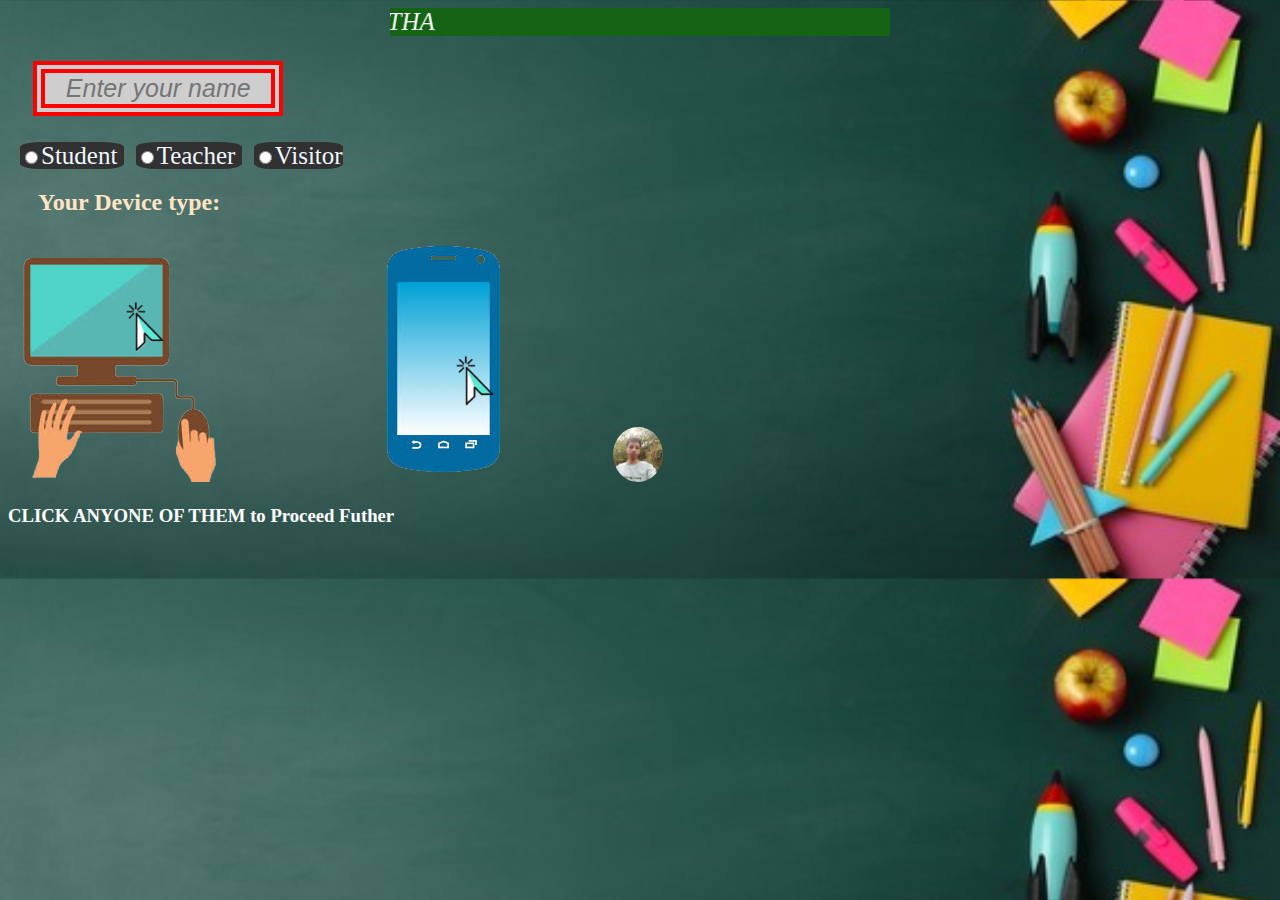
<file: index.html>
<!DOCTYPE html>
<html lang="en">
  <head>
    <meta charset="UTF-8" />
    <meta http-equiv="X-UA-Compatible" content="IE=edge" />
    <meta name="viewport" content="width=device-width, initial-scale=1.0" />
    <link rel="shortcut icon" href="logo.ico" type="image/x-icon" />
    <title>Alstha.Confirm</title>
    <style>
        
      #ino {
        font-size: 25px;
        width: 222px;
        border: 12px red double;
        background-color: rgb(206, 206, 206);
        color: rgb(75, 74, 74);
        font-style: italic;
        text-align: center;
        animation: int 2s 0.5s infinite;
      }
      .rad {
        font-size: 25px;
        cursor: pointer;
        border-radius: 20%;
        margin-left: 12px;
        color: aliceblue;
        background-color: rgb(49, 49, 49);
      }
      @keyframes int {
        0% {
          border-color: red;
        }
        50% {
          border-color: rgb(206, 197, 69);
        }
        100% {
          border-color: rgb(25, 0, 255);
        }
      }
      @media (max-width: 500px) and (min-width: 1px) {
        .hh1 {
          display: none;
        }
        .cur {
          position: absolute;
          top: 283px;
          left: 144px;
        }
        .cur2 {
          position: absolute;
          top: 603px;
          left: 104px;
        }
      }
      @media (min-width: 500px) {
        .hh2 {
          display: none;
        }
      }
      #com:hover {
        margin-left: 20px;
        background-color: rgba(229, 240, 130, 0.897);
        border-radius: 20%;
      }
      #mob {
        margin-left: 105px;
      }
      #mob:hover {
        background-color: rgba(218, 235, 119, 0.815);
        border-radius: 20%;
      }
      #cur {
        position: absolute;
        top: 354px;
        left: 450px;
      }
      #cur2 {
        position: absolute;
        top: 300px;
        left: 120px;
      }
      #load{
        width:100%;
        height: 100%;
        
        background-color: rgb(235, 235, 235);
        position: absolute;
        z-index: 222;
        background-image: url(https://gifimage.net/wp-content/uploads/2017/02/Loading-GIF-Image-31.gif);
        
        background-repeat: no-repeat;
      }
    </style>
  </head>
  <body onload="myfuc()"
    style="
      background-image: url(img/bgi.jpg);
      background-repeat: 1;
      background-size: cover;
    "
  >
  <div id="load">
      
  </div>
    <div class="hh1">
      <marquee
        behavior="scroll"
        direction="right"
        width="500px"
        style="
          font: 25px white;
          font-style: italic;
          background-color: rgb(21, 100, 21);
          color: white;
          margin: auto;
          display: block;
        "
      >
        SJS by ALSTHA
      </marquee>
      <input
        id="ino"
        style="margin: 2%"
        placeholder="Enter your name"
        type=" text"
        required
      /><br />
      <label class="rad" for="rad1"
        ><input id="rad1" type="radio" name="r" />Student
      </label>
      <label class="rad" for="rad2"
        ><input id="rad2" type="radio" name="r" />Teacher
      </label>
      <label class="rad" for="rad3"
        ><input id="rad3" type="radio" name="r" />Visitor
      </label>
      <h2 style="color: bisque; margin-left: 30px">Your Device type:</h2>
      <a href="sjs-alsonomg.html"
        ><img id="com" src="img/lap_com-removebg-preview.png" alt=""
      /></a>
      <a href="http://sjsalson.epizy.com"
        ><img id="mob" src="img/mobile-removebg-preview.png" alt=""
      /></a>
      <a href="http://sjsalson.epizy.com"
        ><img id="cur" width="50px" src="img/cur-removebg-preview.png" alt=""
      /></a>
      <a href="sjs-alsonomg.html"
        ><img id="cur2" width="50px" src="img/cur-removebg-preview.png" alt=""
      /></a>
      <img
        style="border-radius: 50%; margin-left: 5%"
        width="50px"
        src="img/me.jpg"
        alt=""
      />
    </div>
    <div class="hh2">
      <marquee
        behavior="scroll"
        direction="right"
        width="500px"
        style="
          font: 25px white;
          font-style: italic;
          background-color: rgb(21, 100, 21);
          color: white;
          margin: auto;
          display: block;
        "
      >
        SJS by ALSTHA
      </marquee>
      <input
        id="ino"
        style="margin: 8%"
        placeholder="Enter your name"
        type=" text"
        required
      /><br />
      <input type="radio" name="r" />Student <br />
      <input type="radio" name="r" />Teacher <br /><input
        type="radio"
        name="r"
      />Visitor
      <h2 style="color: rgb(133, 255, 139); margin-left: 30px">
        Your Device type:
      </h2>
      <a href="sjs-alsonomg.html"
        ><img class="com" src="img/lap_com-removebg-preview.png" alt="" /></a
      ><br /><br /><br />
      <a href="http://sjsalson.epizy.com"
        ><img
          class="mob"
          width="155px"
          src="img/mobile-removebg-preview.png"
          alt=""
      /></a>
      <img
        style="border-radius: 50%; margin-left: 5%"
        width="50px"
        src="img/me.jpg"
        alt=""
      />
      <a href="sjs-alsonomg.html"
        ><img
          class="cur"
          width="50px"
          src="img/cur-removebg-preview.png"
          alt=""
      /></a>
      <a href="http://sjsalson.epizy.com"
        ><img
          class="cur2"
          width="50px"
          src="img/cur-removebg-preview.png"
          alt=""
      /></a>
    </div>
    <h3 style="color: white">CLICK ANYONE OF THEM to Proceed Futher</h3>

    <script>
      var a=document.getElementById("load")
      function myfuc(){
        load.style.display="none"
      }
    </script>
  </body>
</html>
</file>
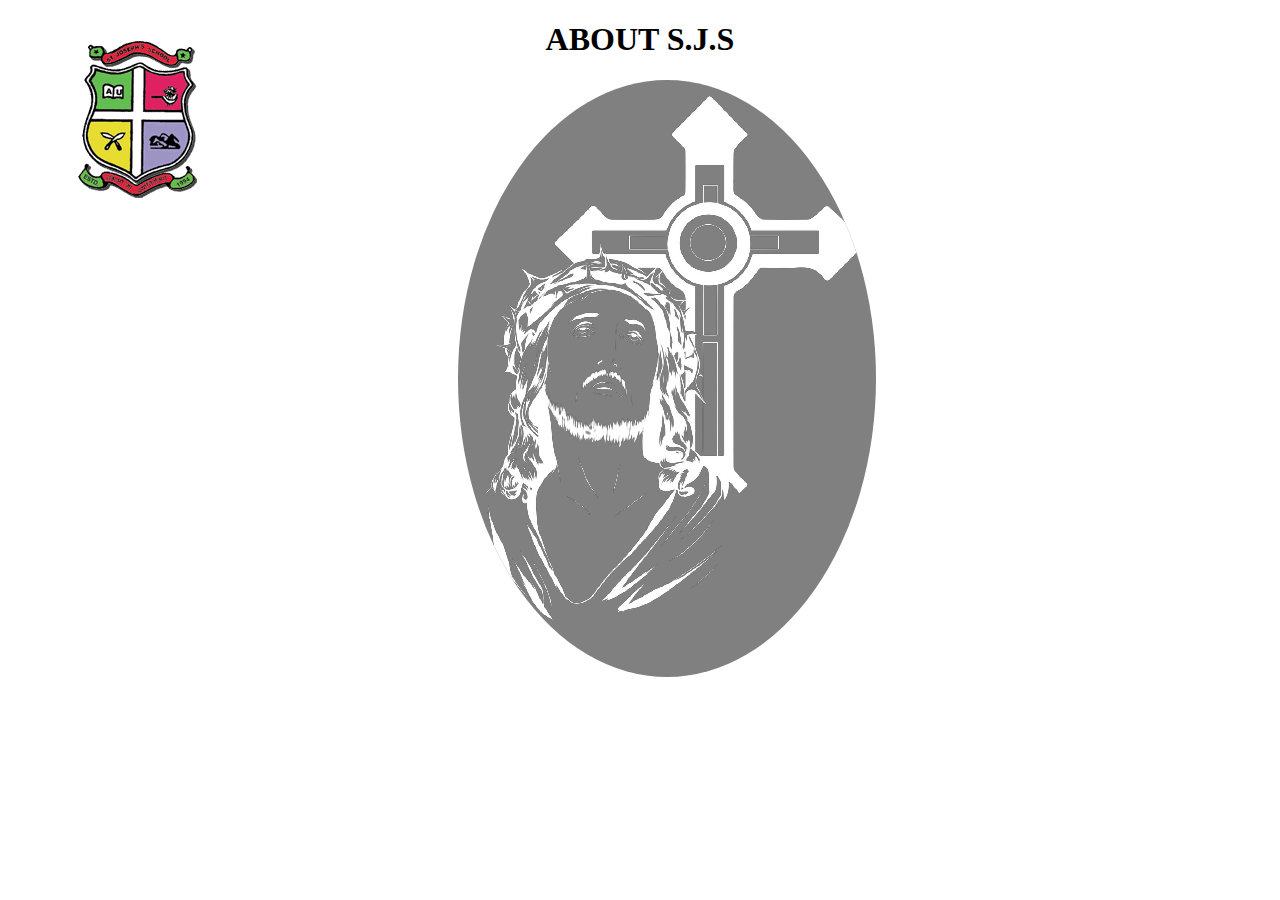
<file: about.html>
<!DOCTYPE html>
<html lang="en">
<head>
    <meta charset="UTF-8">
    <meta http-equiv="X-UA-Compatible" content="IE=edge">
    <meta name="viewport" content="width=device-width, initial-scale=1.0">
    <title>About Us</title>
    <style>
        #left{
    width: 250px;
    height: 660px;
    position: fixed;}
</style>
</head>
<body>
    <div id="main">
        <div id="left">
            <img style="margin: 20px 70px;" src="img/logo.png" alt="logo"> 
</div>
    <h1 style="text-align: center;">ABOUT S.J.S</h1>
    <img id="j" style=" border-radius: 100%; background-color: grey; cursor: wait; margin: 0px 0 0 450px;" src="img/jesus.png" alt="">
</body>
</html>
</file>
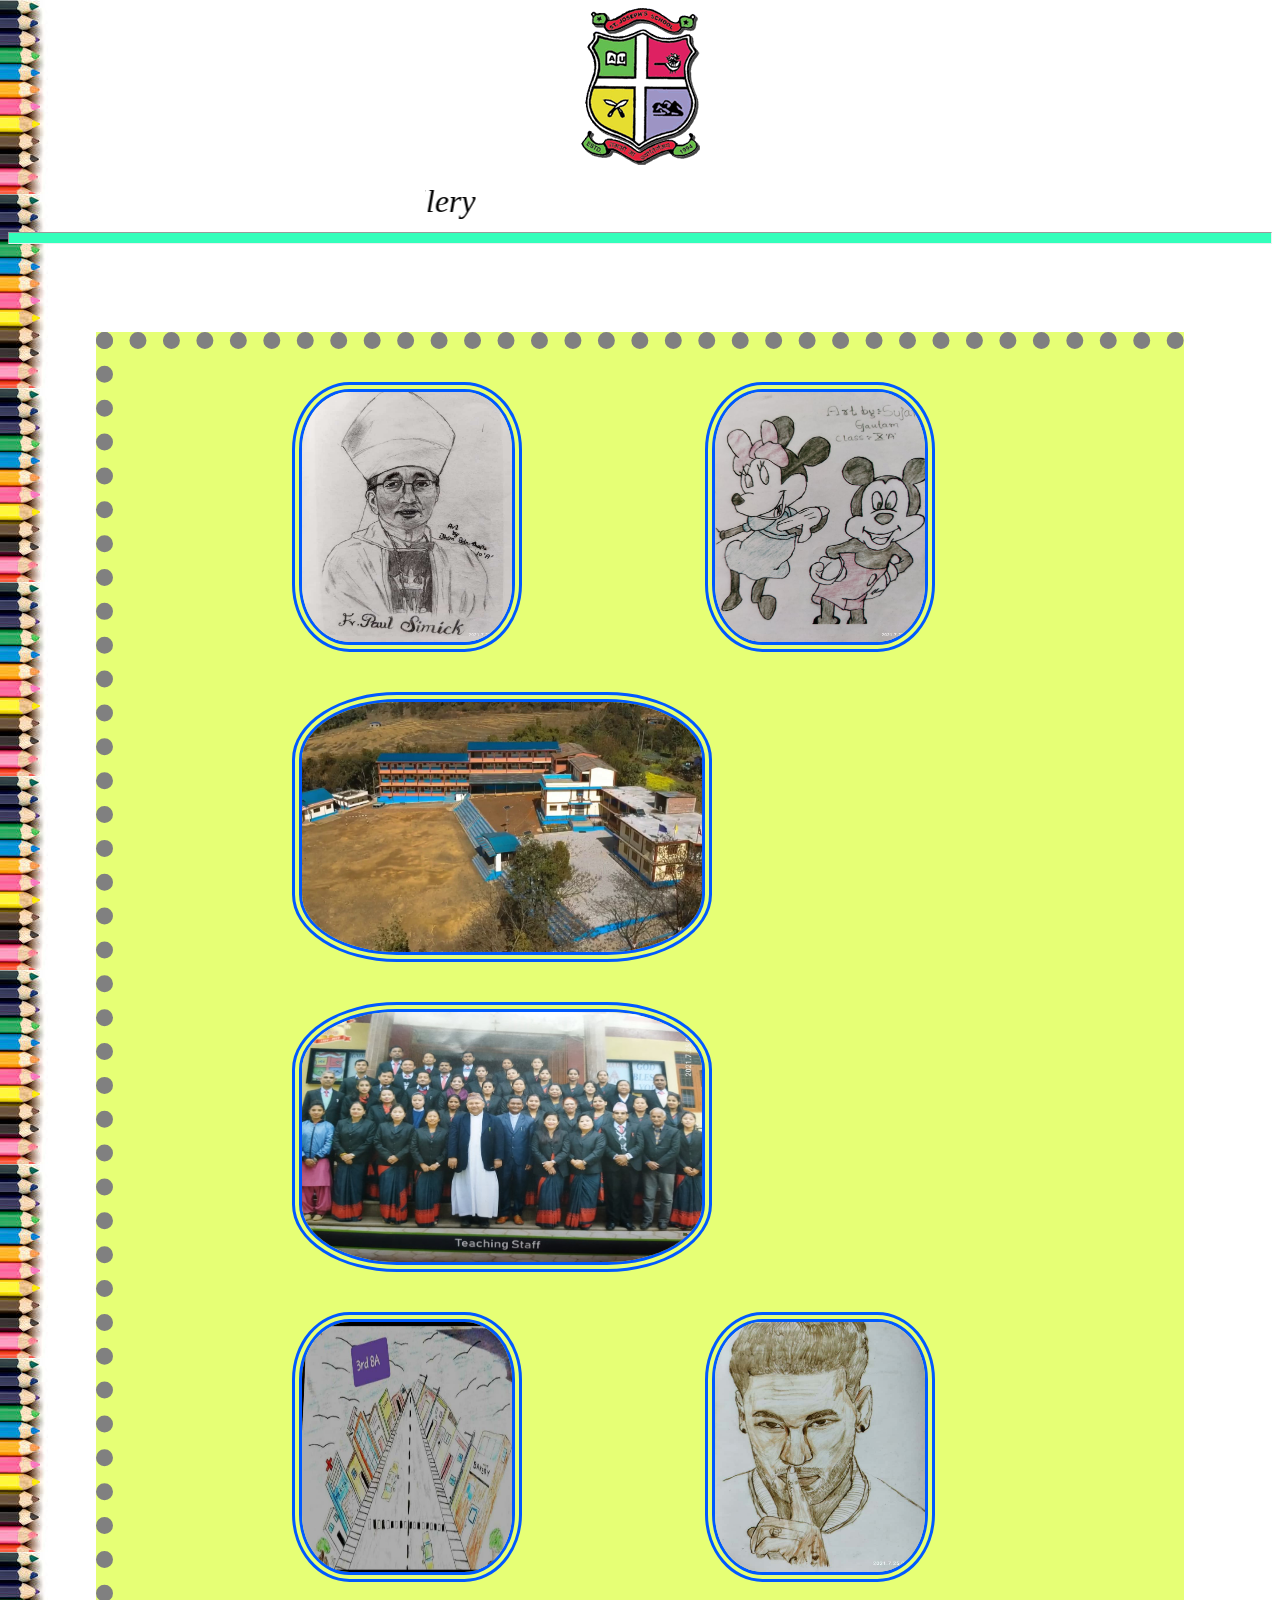
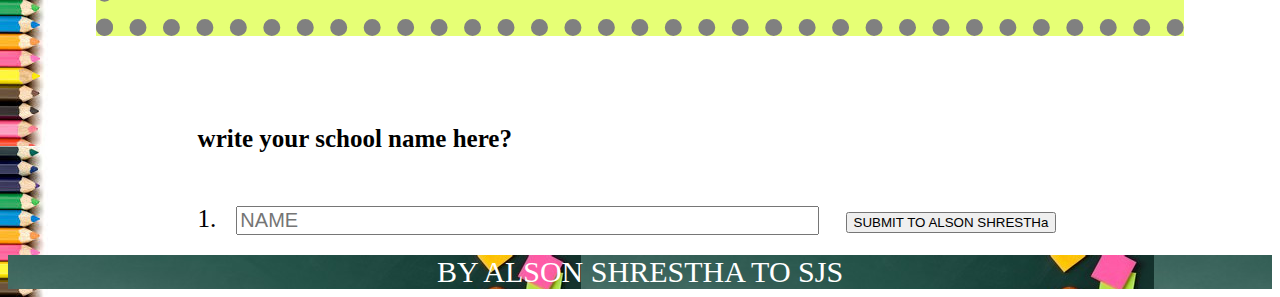
<file: gallery.html>
<!DOCTYPE html>
<html lang="en">
<head>
    <meta charset="UTF-8">
    <meta http-equiv="X-UA-Compatible" content="IE=edge">
    <meta name="viewport" content="width=device-width, initial-scale=1.0">
    <title>SJS gallerysS</title>
    <link rel="shortcut icon" href="logo.ico" type="image/x-icon">
    <style>
        #load{
        width:100%;
        height: 100%;
        
        background-color: rgb(235, 235, 235);
        position: absolute;
        z-index: 222;
        background-image: url(https://gifimage.net/wp-content/uploads/2017/02/Loading-GIF-Image-31.gif);
        
        background-repeat: no-repeat;
      }
        .allcont{
            margin: 7% 7%;padding: 33px 0px;
            border: dotted 17px grey;
            border-right: none;
            background-color: rgba(217, 255, 47, 0.664);
        }
        .g{
            margin-left: 16.7%;
            border-radius: 25%;
            border: double 10px rgb(0, 89, 255);
        }
        marquee{
            width: 35%;margin-left: 33%;font: 2em cursive;font-style: italic;
        }
        .inp{margin-left: 15%;
            font-size: 25px;
        }
        .ip{
            margin: 20px;width: 575px; font-size: 20px;
        }
        body{background-image: url(img/bg.jfif);background-repeat: repeat-y;}
    </style>
</head>
<body onload="myfuc()">
    <img id="log" style="margin: auto; display: block;" src="img/logo.png" alt=""><br>
    <div class="container">
<marquee behavior="scroll" direction="right">Gallery</marquee> </h1><hr style="height: 10px;background-color: rgb(51, 255, 187);">
        <div class="allcont">
            <img class='g' src="img/paul.jpg" width="210" height="250px" alt="alson">
            <img class='g' src="img/mickey.jpg" width="210" height="250px" alt="alson"><br><br><br>
            <img class='g' src="img/sja.jpg" width="400" height="250px" alt="alson"><br><br><br>
            <img class='g' src="img/staff-min.jpg" width="400" height="250px" alt="alson"><br><br><br>
            <img class='g' src="img/my pic.jpg" width="210" height="250px" alt="alson">
            <img class='g' src="img/neymar.jpg" width="210" height="250px" alt="alson">
            
        </div>
        <div class="inp">
            <h4>write your school name here?</h4>
            1.<input class="ip"  placeholder="NAME">
            <a href="sjs-alsonomg.html"><button>SUBMIT TO ALSON SHRESTHa</button></a>
        </div>
        <footer style="font-size: 30px; background-image: url(img/bgi.jpg);color:white; text-align: center;">BY ALSON SHRESTHA TO SJS</footer>
    </div>
    <div id="load">
      
    </div>
    <script>
        var a=document.getElementById("load")
        function myfuc(){
          load.style.display="none"
        }
      </script>
</body>
</html>
</file>
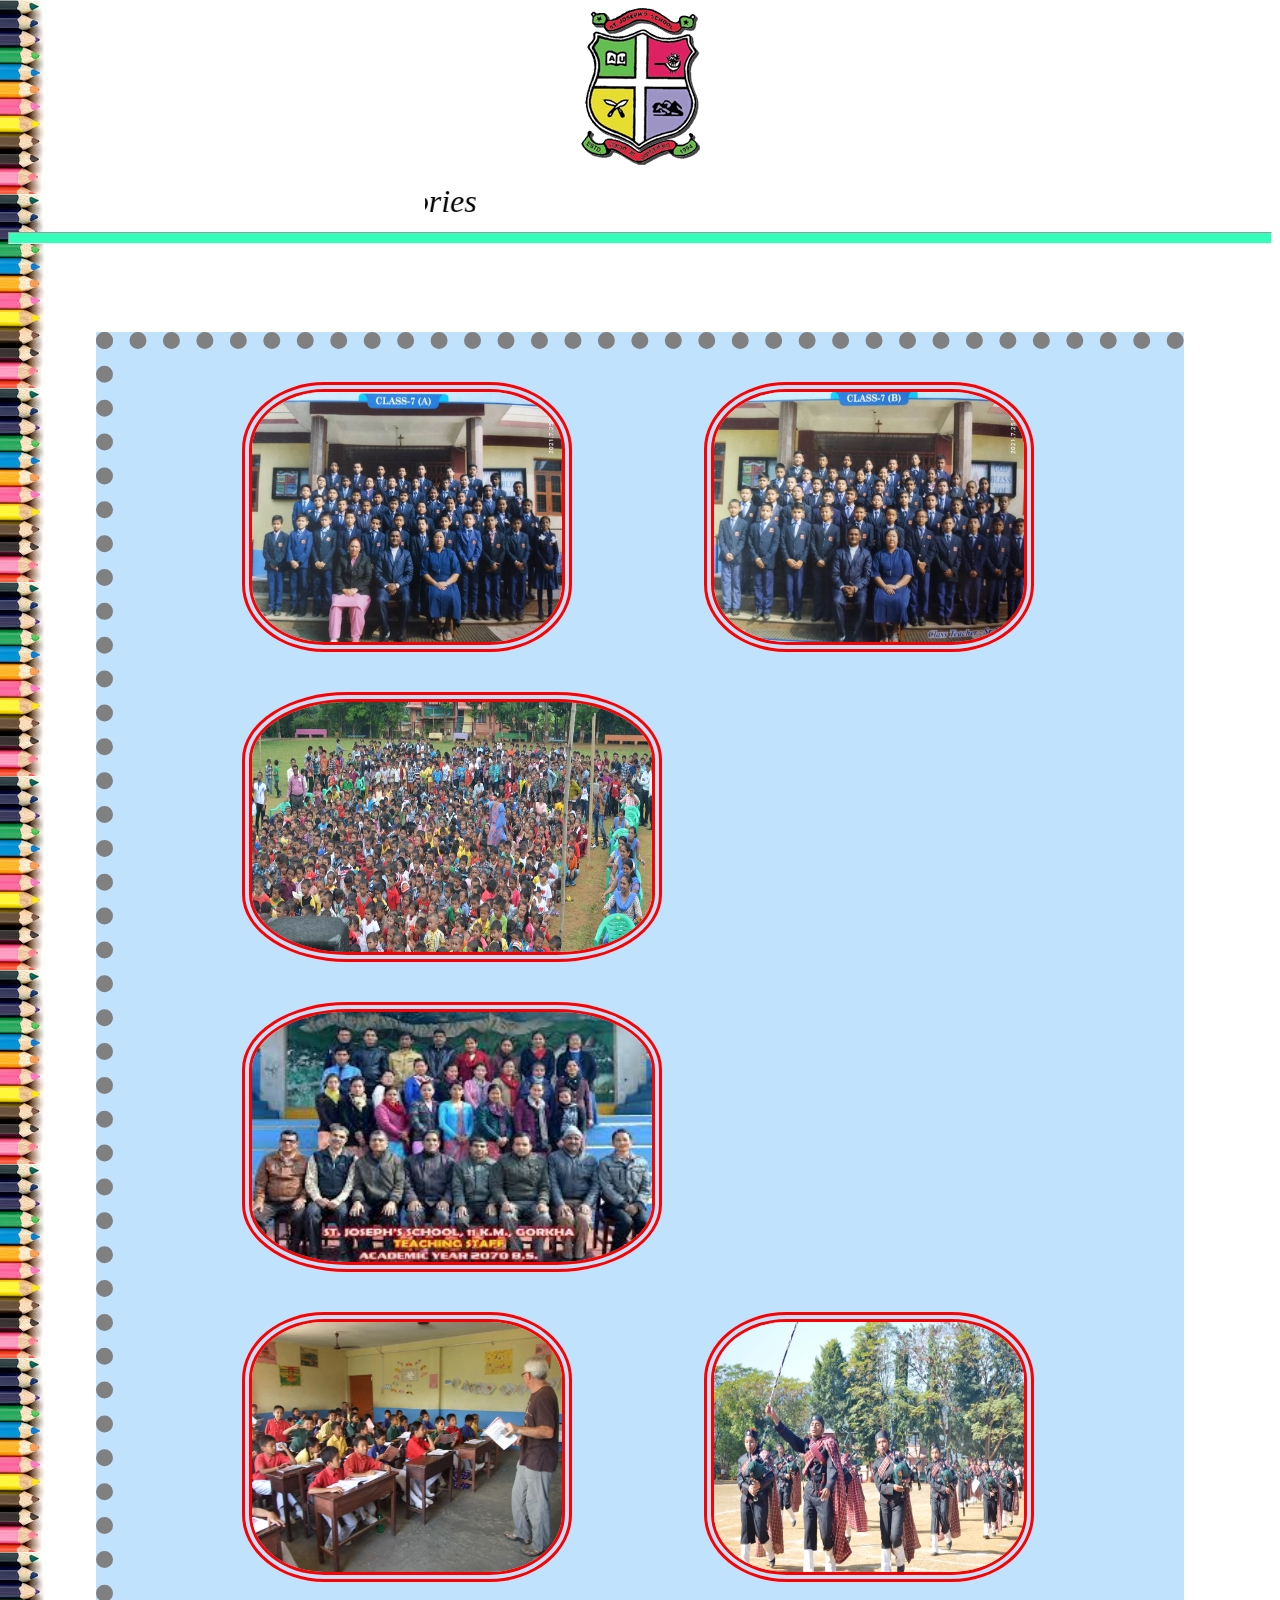
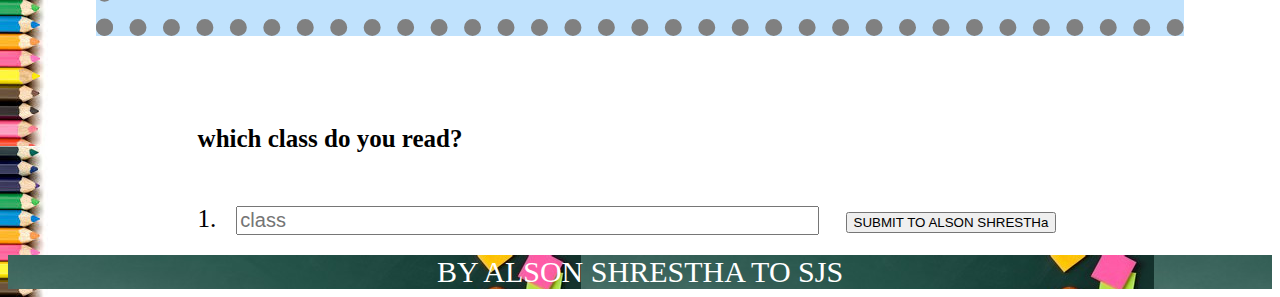
<file: om.html>
<!DOCTYPE html>
<html lang="en">
<head>
    <meta charset="UTF-8">
    <meta http-equiv="X-UA-Compatible" content="IE=edge">
    <meta name="viewport" content="width=device-width, initial-scale=1.0">
    <title>SJS old Memos</title>
    <link rel="shortcut icon" href="logo.ico" type="image/x-icon">
    <style>
        #load{
        width:100%;
        height: 100%;
        
        background-color: rgb(235, 235, 235);
        position: absolute;
        z-index: 222;
        background-image: url(https://gifimage.net/wp-content/uploads/2017/02/Loading-GIF-Image-31.gif);
        
        background-repeat: no-repeat;
      }
        .allcont{
            margin: 7% 7%;padding: 33px 0px;
            border: dotted 17px grey;
            border-right: none;
            background-color: rgba(147, 205, 252, 0.582);
        }
        .om{
            margin-left: 12%;
            border-radius: 25%;
            border: double 10px rgb(255, 0, 0);
        }
        marquee{
            width: 35%;margin-left: 33%;font: 2em cursive;font-style: italic;
        }
        .inp{margin-left: 15%;
            font-size: 25px;
        }
        .ip{
            margin: 20px;width: 575px; font-size: 20px;
        }
        body{background-image: url(img/bg.jfif);background-repeat: repeat-y;}
    </style>
</head>
<body onload="myfuc()">
    <div id="load">
      
    </div>
    <img id="log" style="margin: auto; display: block;" src="img/logo.png" alt=""><br>
    <div class="container">
<marquee behavior="scroll" direction="right">Old Memories</marquee> </h1><hr style="height: 10px;background-color: rgb(51, 255, 187);">
        <div class="allcont">
            <img class='om' src="img/7a.jpg" width="310" height="250px" alt="alson">
            <img class='om' src="img/7b.jpg" width="310" height="250px" alt="alson"><br><br><br>
            <img class='om' src="img/om.jpg" width="400" height="250px" alt="alson"><br><br><br>
            <img class='om' src="img/groupteacher.jfif" width="400" height="250px" alt="alson"><br><br><br>
            <img class='om' src="img/om2.jpg" width="310" height="250px" alt="alson">
            <img class='om' src="img/om3.jpg" width="310" height="250px" alt="alson">
            
        </div>
        <div class="inp">
            <h4>which class do you read?</h4>
            1.<input class="ip"  placeholder="class">
            <a href="sjs-alsonomg.html"><button>SUBMIT TO ALSON SHRESTHa</button></a>
        </div>
        <footer style="font-size: 30px; background-image: url(img/bgi.jpg);color:white; text-align: center;">BY ALSON SHRESTHA TO SJS</footer>
    </div>
    <script>
        var a=document.getElementById("load")
        function myfuc(){
          load.style.display="none"
        }
      </script>
</body>
</html>
</file>
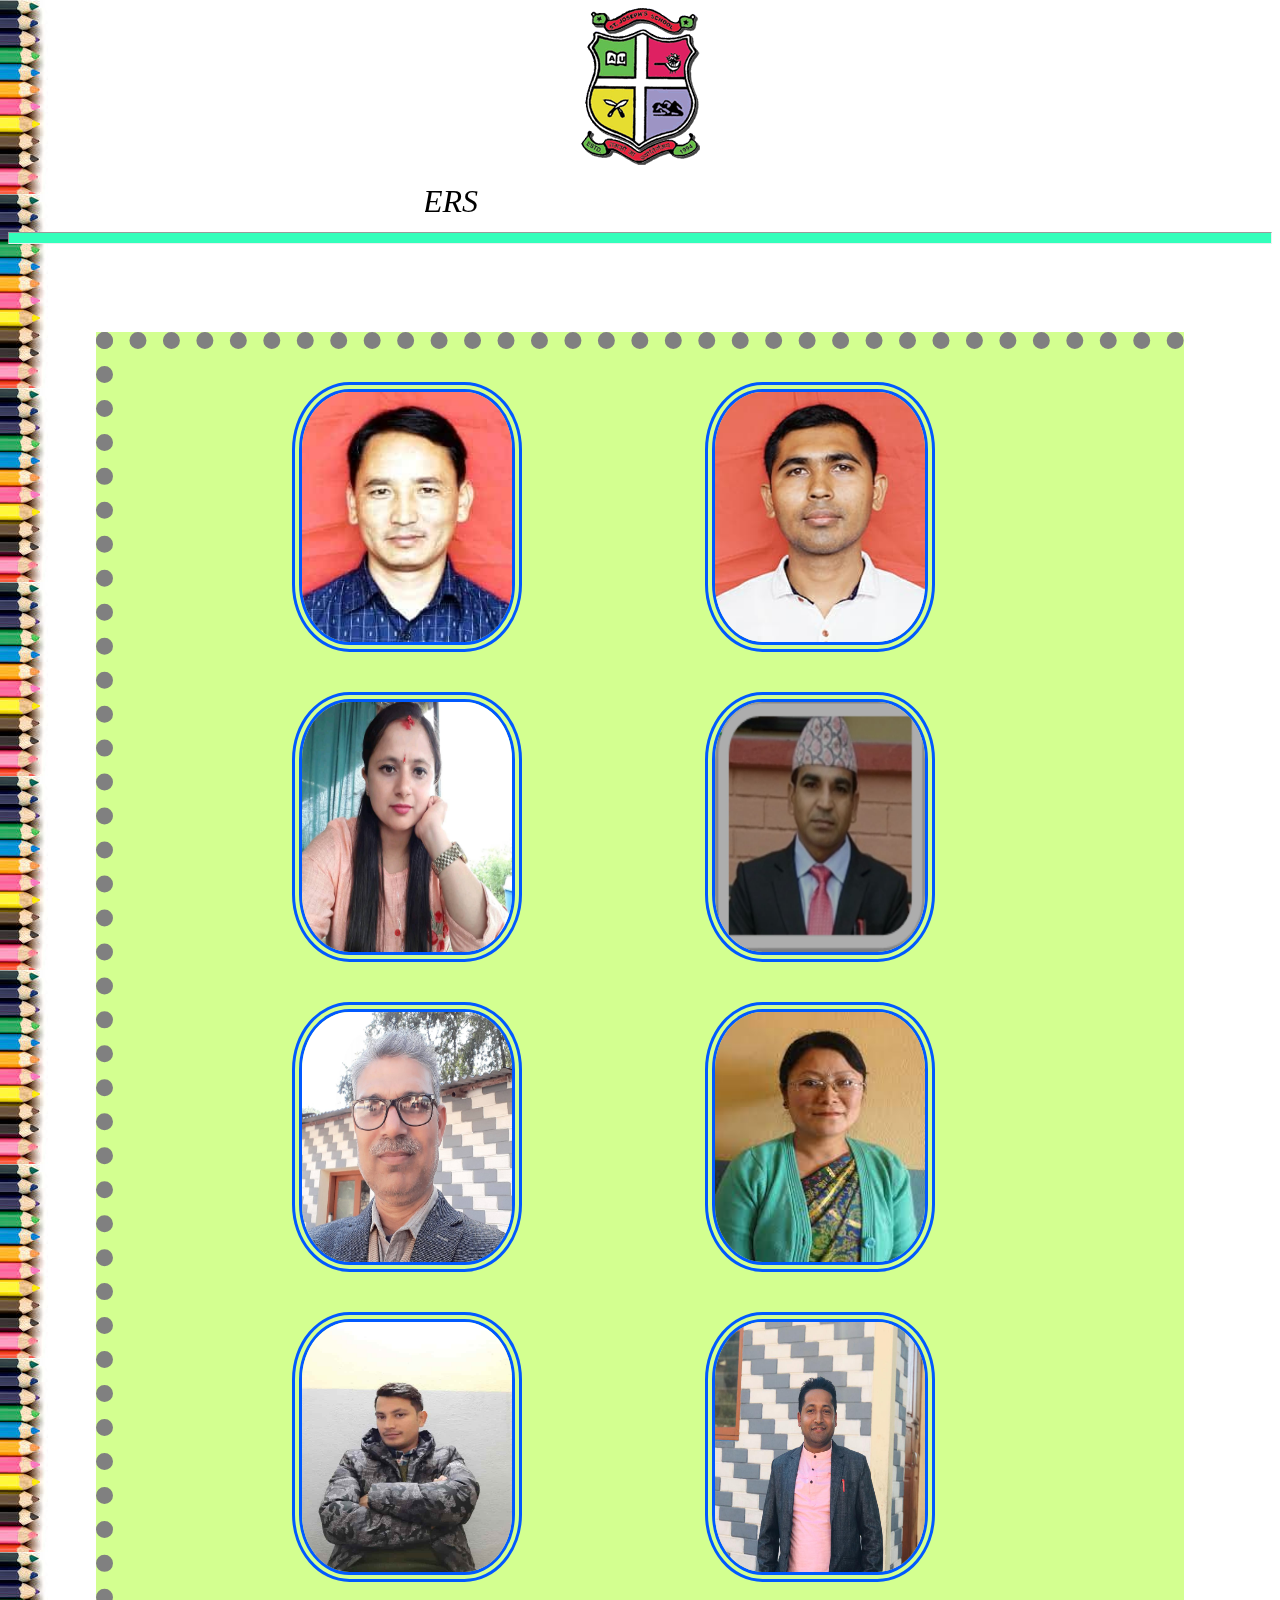
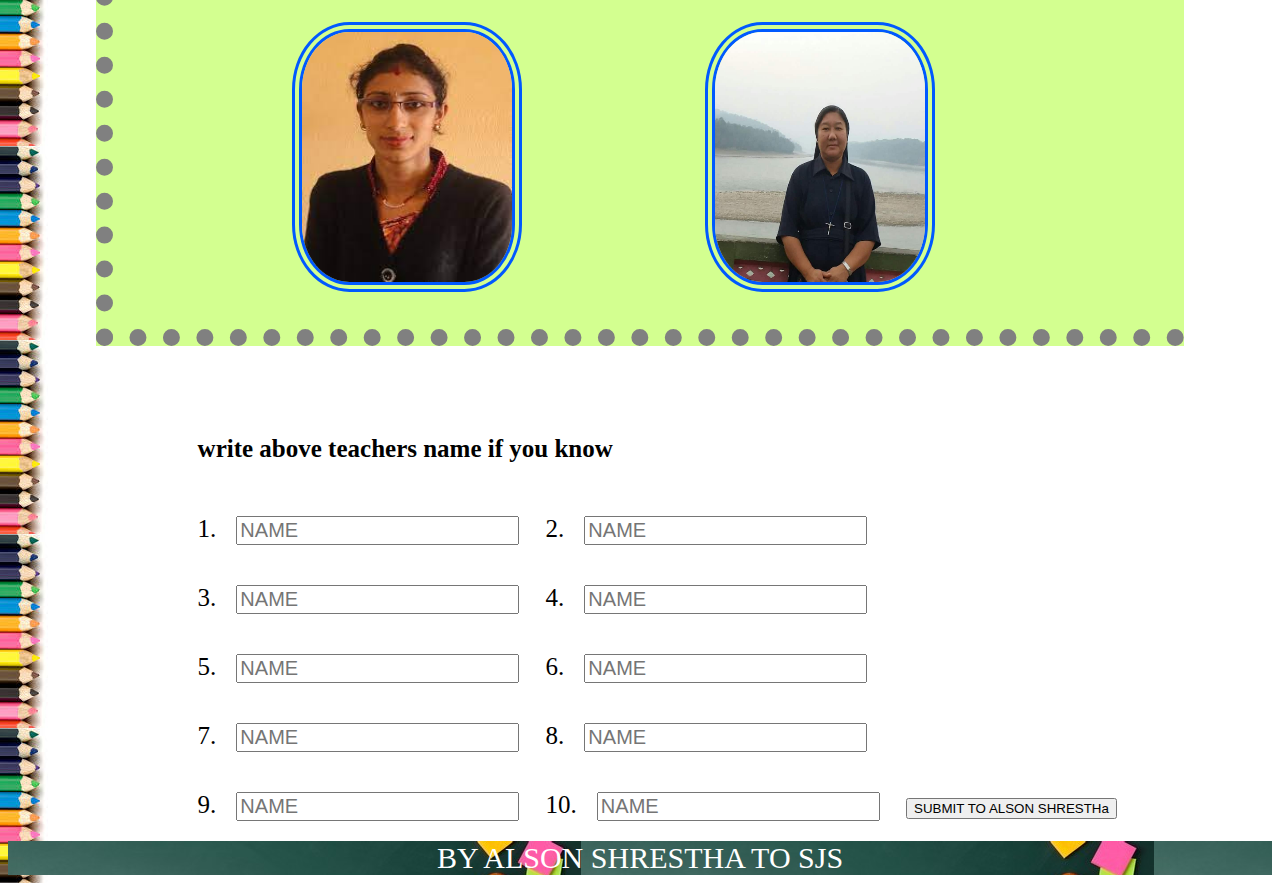
<file: teacher.html>
<!DOCTYPE html>
<html lang="en">
<head>
    <meta charset="UTF-8">
    <meta http-equiv="X-UA-Compatible" content="IE=edge">
    <meta name="viewport" content="width=device-width, initial-scale=1.0">
    <title>SJS TEACHERS</title>
    <link rel="shortcut icon" href="logo.ico" type="image/x-icon">
    <style>
        .allcont{
            margin: 7% 7%;padding: 33px 0px;
            border: dotted 17px grey;
            border-right: none;
            background-color: rgba(172, 255, 47, 0.534);
        }
        #load{
        width:100%;
        height: 100%;
        
        background-color: rgb(235, 235, 235);
        position: absolute;
        z-index: 222;
        background-image: url(https://gifimage.net/wp-content/uploads/2017/02/Loading-GIF-Image-31.gif);
        
        background-repeat: no-repeat;
      }
        .t{
            margin-left: 16.7%;
            border-radius: 25%;
            border: double 10px rgb(0, 89, 255);
        }
        marquee{
            width: 35%;margin-left: 33%;font: 2em cursive;font-style: italic;
        }
        .inp{margin-left: 15%;
            font-size: 25px;
        }
        .ip{
            margin: 20px;width: 275px; font-size: 20px;
        }
        body{background-image: url(img/bg.jfif);background-repeat: repeat-y;}
    </style>
</head>
<body onload="myfuc()"> 
    <img id="log" style="margin: auto; display: block;" src="img/logo.png" alt=""><br>
    <div class="container">
<marquee behavior="scroll" direction="right">TEACHERS</marquee> </h1><hr style="height: 10px;background-color: rgb(51, 255, 187);">
        <div class="allcont">
            <img class='t' src="img/sajin.jpg" width="210" height="250px" alt="alson">
            <img class='t' src="img/hari.jpg" width="210" height="250px" alt="alson"><br><br><br>
            <img class='t' src="img/indu.jpg" width="210" height="250px" alt="alson">
            <img class='t' src="img/guruba.jpg" width="210" height="250px" alt="alson"><br><br><br>
            <img class='t' src="img/dn pan.jpg" width="210" height="250px" alt="alson">
            <img class='t' src="img/sanju.jfif" width="210" height="250px" alt="alson"><br><br><br>
            <img class='t' src="img/sujan-min.jpg" width="210" height="250px" alt="alson">
            <img class='t' src="img/sandip.jpg" width="210" height="250px" alt="alson"><br><br><br>
            <img class='t' src="img/pramila.jfif" width="210" height="250px" alt="alson">
            <img class='t' src="img/setling.jpg" width="210" height="250px" alt="alson">
        </div>
        <div class="inp">
            <h4>write above teachers name if you know</h4>
            1.<input class="ip"  placeholder="NAME">
            2.<input class="ip"  placeholder="NAME"><br>
            3.<input class="ip"  placeholder="NAME">
            4.<input class="ip"  placeholder="NAME"><br>
            5.<input class="ip"  placeholder="NAME">
            6.<input class="ip"  placeholder="NAME"><br>
            7.<input class="ip"  placeholder="NAME">
            8.<input class="ip"  placeholder="NAME"><br>
            9.<input class="ip"  placeholder="NAME">
            10.<input class="ip" placeholder="NAME">
            <a href="sjs-alsonomg.html"><button>SUBMIT TO ALSON SHRESTHa</button></a>
        </div>
        <footer style="font-size: 30px; background-image: url(img/bgi.jpg);color:white; text-align: center;">BY ALSON SHRESTHA TO SJS</footer>
    </div>
    <div id="load">
      
    </div>
    <script>
        var a=document.getElementById("load")
        function myfuc(){
          load.style.display="none"
        }
      </script>
</body>
</html>
</file>
